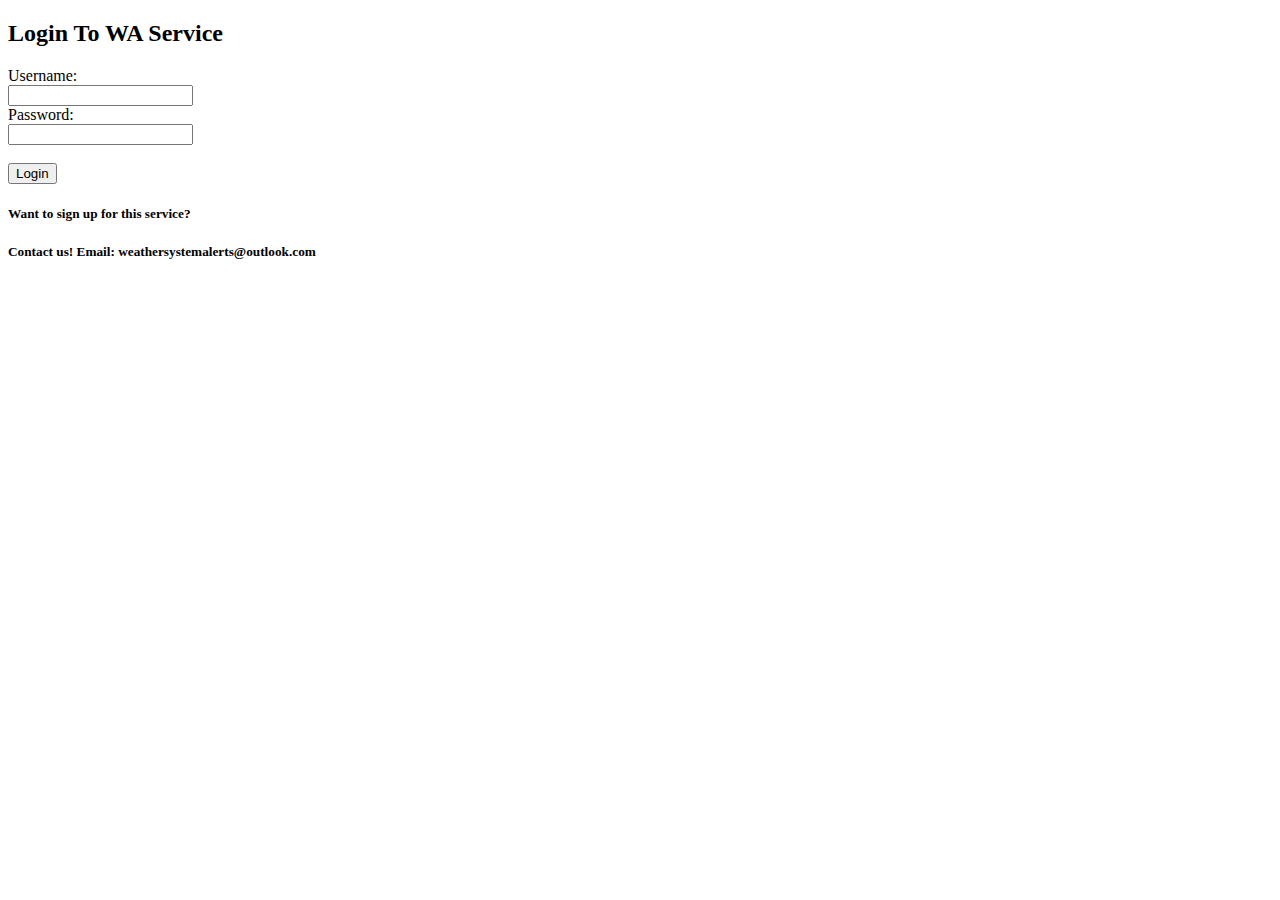
<file: index.html>
<!DOCTYPE html>
<html lang="en">
<head>
    <meta charset="UTF-8">
    <meta name="viewport" content="width=device-width, initial-scale=1.0">
    <title>Login Page</title>
    <script>
        // Function to handle login
        function login() {
            var username = document.getElementById("username").value;
            var password = document.getElementById("password").value;
            
            // Perform basic validation (you can enhance this)
            if (username === "evan.degroot" && password === "pa55w0rd") {
                // Redirect to the email service page
                window.location.href = "F20MlrkCWJVWuyrjT2oYK16vGWghpMtS.html";
            }
                 if (username === "weatherguy" && password === "guywithweather") {
                // Redirect to the email service page
                window.location.href = "F20MlrkCWJVWuyrjT2oYK16vGWghpMtS.html";
            } else {
                alert("Invalid username or password. Please try again.");
            }
        }
    </script>
</head>
<body>
    <h2>Login To WA Service</h2>
    <form>
        <label for="username">Username:</label><br>
        <input type="text" id="username" name="username"><br>
        <label for="password">Password:</label><br>
        <input type="password" id="password" name="password"><br><br>
        <button type="button" onclick="login()">Login</button>
    </form>
    <h5>Want to sign up for this service?</h5>
    <h5>Contact us! Email: weathersystemalerts@outlook.com</h5>
</body>
</html>
</file>
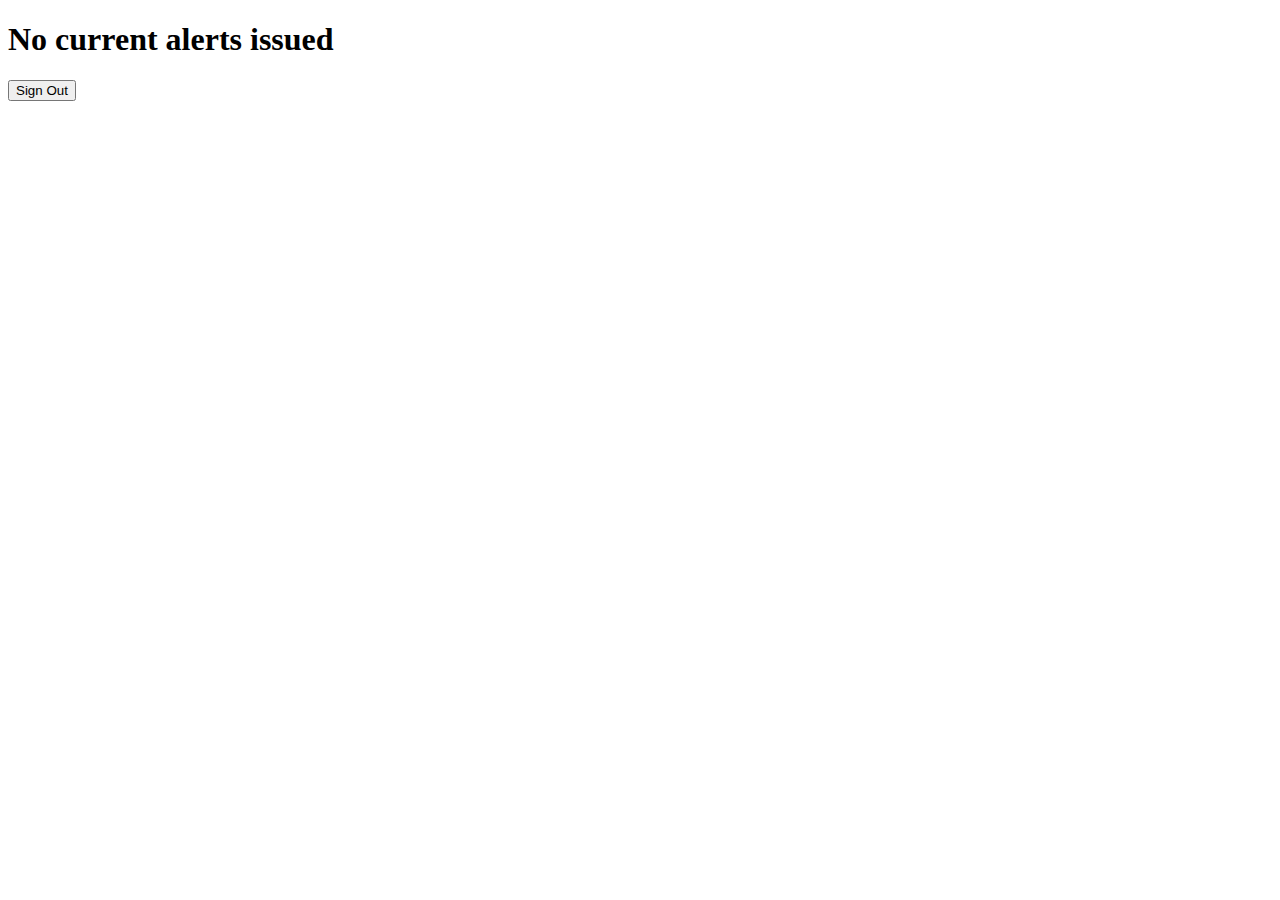
<file: F20MlrkCWJVWuyrjT2oYK16vGWghpMtS.html>
<!DOCTYPE html>
<html lang="en">
<head>
    <meta charset="UTF-8">
    <meta name="viewport" content="width=device-width, initial-scale=1.0">
    <title>Weather alerts</title>
</head>
<body>
<h1>No current alerts issued</h1>
<a href='index.html'><button>Sign Out</button></a>
</body>
</html>
</file>
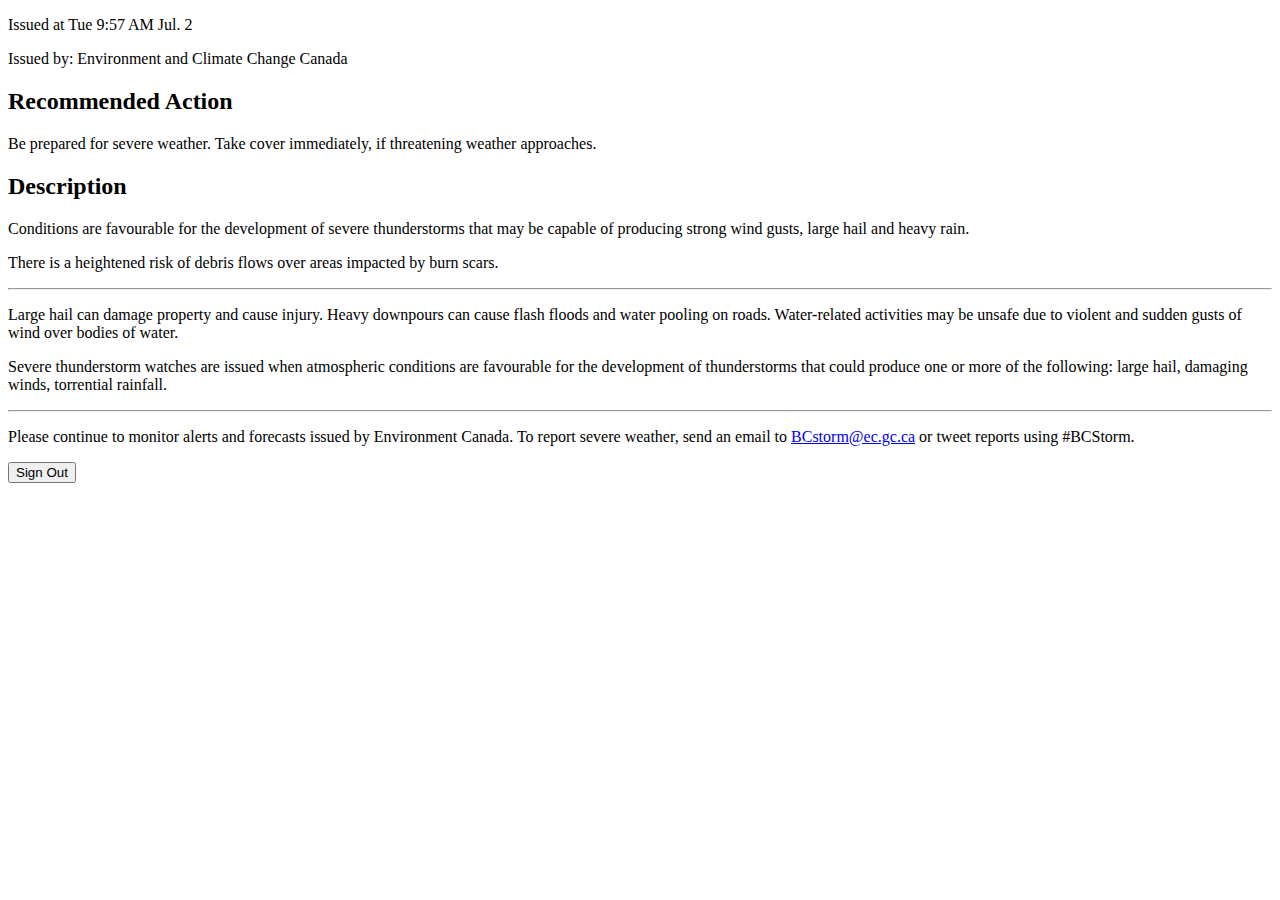
<file: kelownaweatheralerts.html>
<!DOCTYPE html>
<html lang="en">
<head>
    <meta charset="UTF-8">
    <meta name="viewport" content="width=device-width, initial-scale=1.0">
    <title>Weather alerts</title>
</head>
<body>
    <div class="issued">
    <p>Issued at Tue 9:57 AM Jul. 2</p>
    <p>Issued by: Environment and Climate Change Canada</p>
</div>

<div class="action">
    <h2>Recommended Action</h2>
    <p>Be prepared for severe weather. Take cover immediately, if threatening weather approaches.</p>
</div>

<div class="description">
    <h2>Description</h2>
    <p>Conditions are favourable for the development of severe thunderstorms that may be capable of producing strong wind gusts, large hail and heavy rain.</p>
    <p>There is a heightened risk of debris flows over areas impacted by burn scars.</p>
</div>

<hr>

<div>
    <p>Large hail can damage property and cause injury. Heavy downpours can cause flash floods and water pooling on roads. Water-related activities may be unsafe due to violent and sudden gusts of wind over bodies of water.</p>
    <p>Severe thunderstorm watches are issued when atmospheric conditions are favourable for the development of thunderstorms that could produce one or more of the following: large hail, damaging winds, torrential rainfall.</p>
</div>

<hr>

<div>
    <p>Please continue to monitor alerts and forecasts issued by Environment Canada. To report severe weather, send an email to <a href="mailto:BCstorm@ec.gc.ca">BCstorm@ec.gc.ca</a> or tweet reports using #BCStorm.</p>
</div>
<a href='index.html'><button>Sign Out</button></a>
</body>
</html>
</file>
